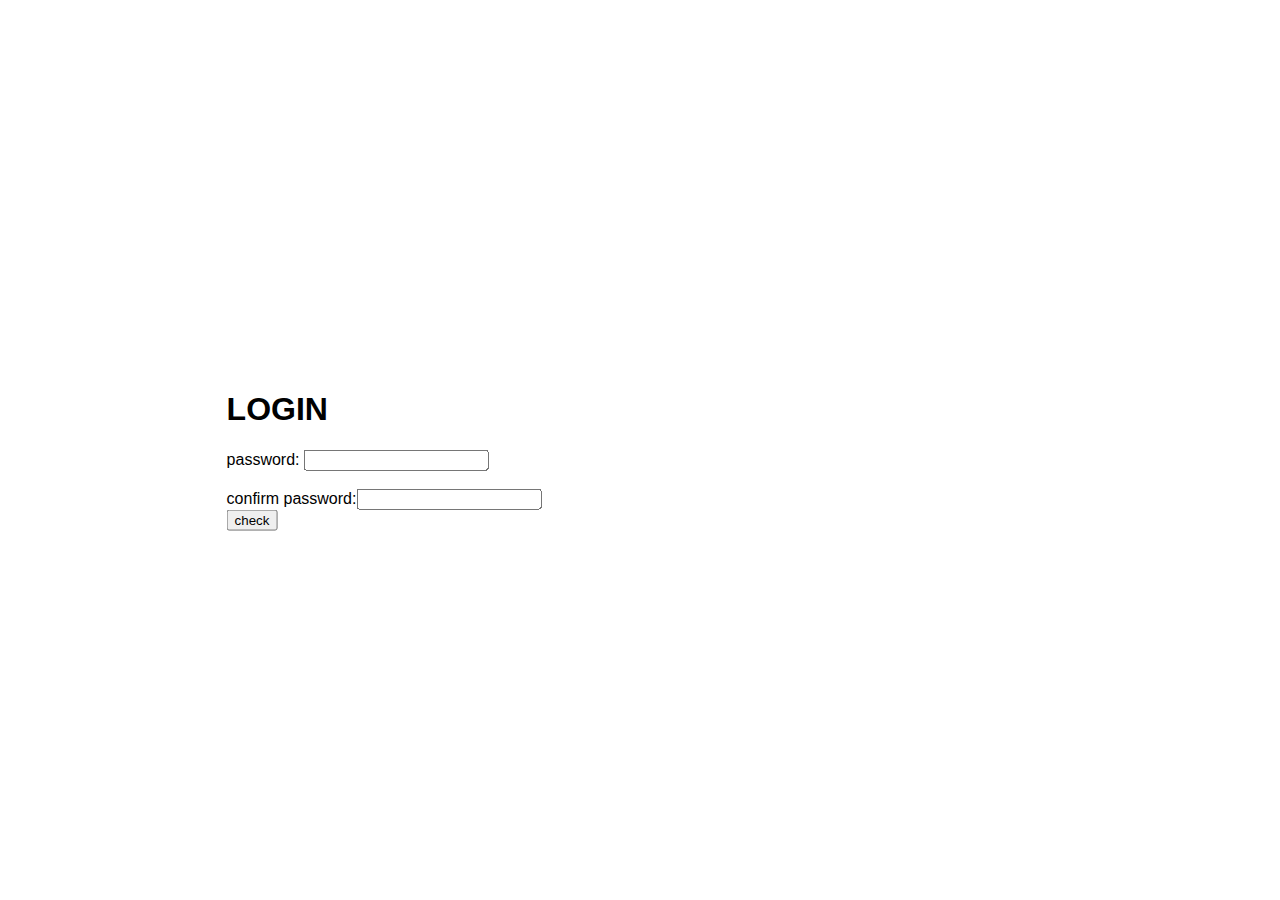
<file: OneDrive/Desktop/project/form - Copy.html>
<!DOCTYPE html>
<html>
    <head>
        <title>this is the forms</title>
        <link rel="stylesheet" href="form.css">
    </head>
    <body>
        <div class="muni">
            <h1>LOGIN</h1>
        <forms name="myform"  method="post"onsubmit="validpassword()" action="muni1.html">
            
           password: <input type="password" name="" pass1><br><br>
           confirm password:<input type="password" name="pass2"><br>
           <input type="submit" value="check">
             </forms>
        </div>
    </body>
</html>
</file>
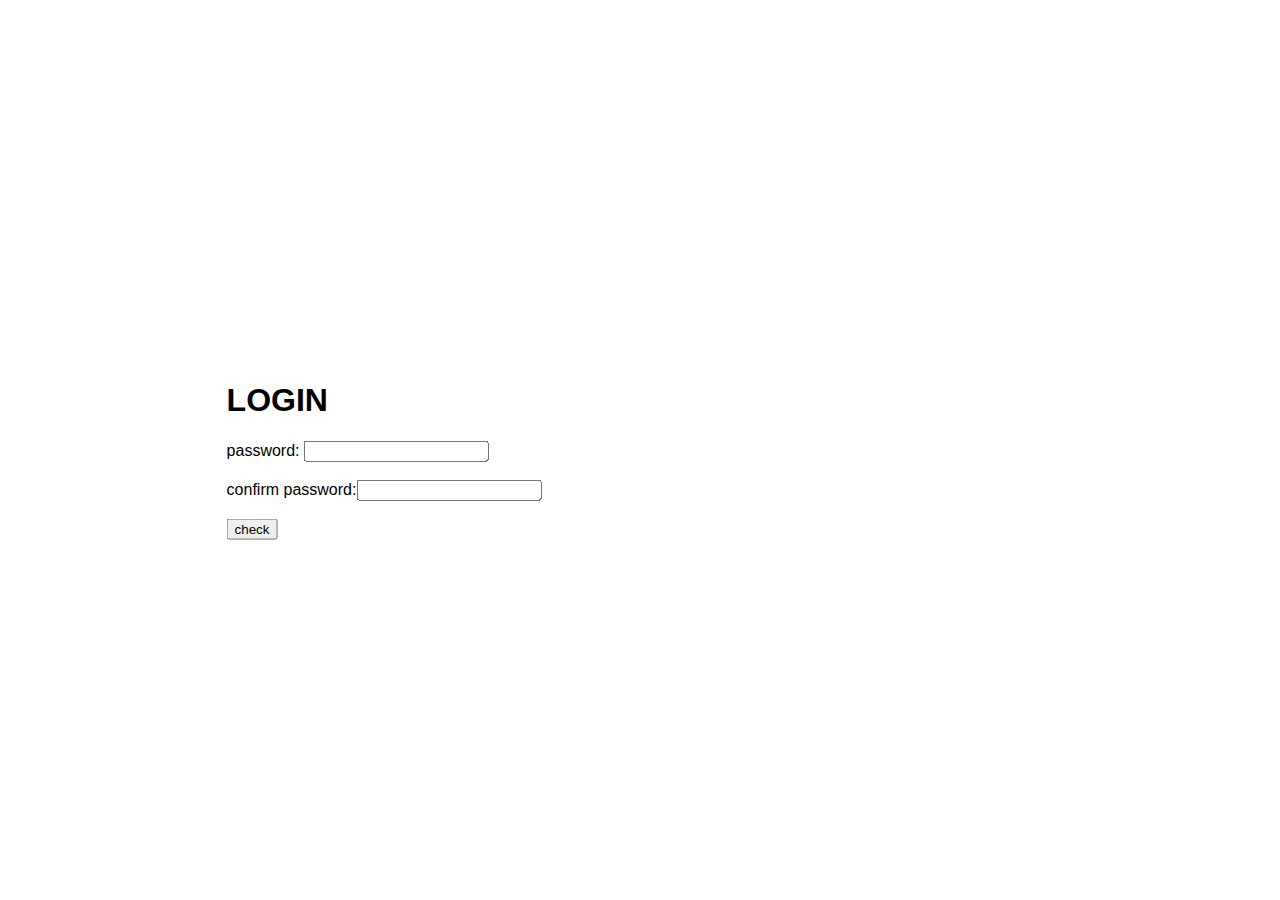
<file: OneDrive/Desktop/project/form.html>
<!DOCTYPE html>
<html>
    <head>
        <title>this is the forms</title>
        <link rel="stylesheet" href="form.css">
    </head>
    <body>
        <div class="muni">
            <h1>LOGIN</h1>
        <forms name="myform"  method="post"onsubmit=" return validpassword()" action="muni1.html">
            
           password: <input type="password" name=" pass1"s><br><br>
           confirm password:<input type="password" name="pass2"><br><br>
           <input type="submit" value="check"> 
             </forms>
             <script>
                function validpassword(){
                    var password=document.myform.pass1.value;
                    var cpassword=document.myform.pass2.value;
                    if(password.length<6){
                        alert("password must contain 6 characters");
                        return false
                    }
                }
             </script>
        </div>
    </body>
</html>
</file>
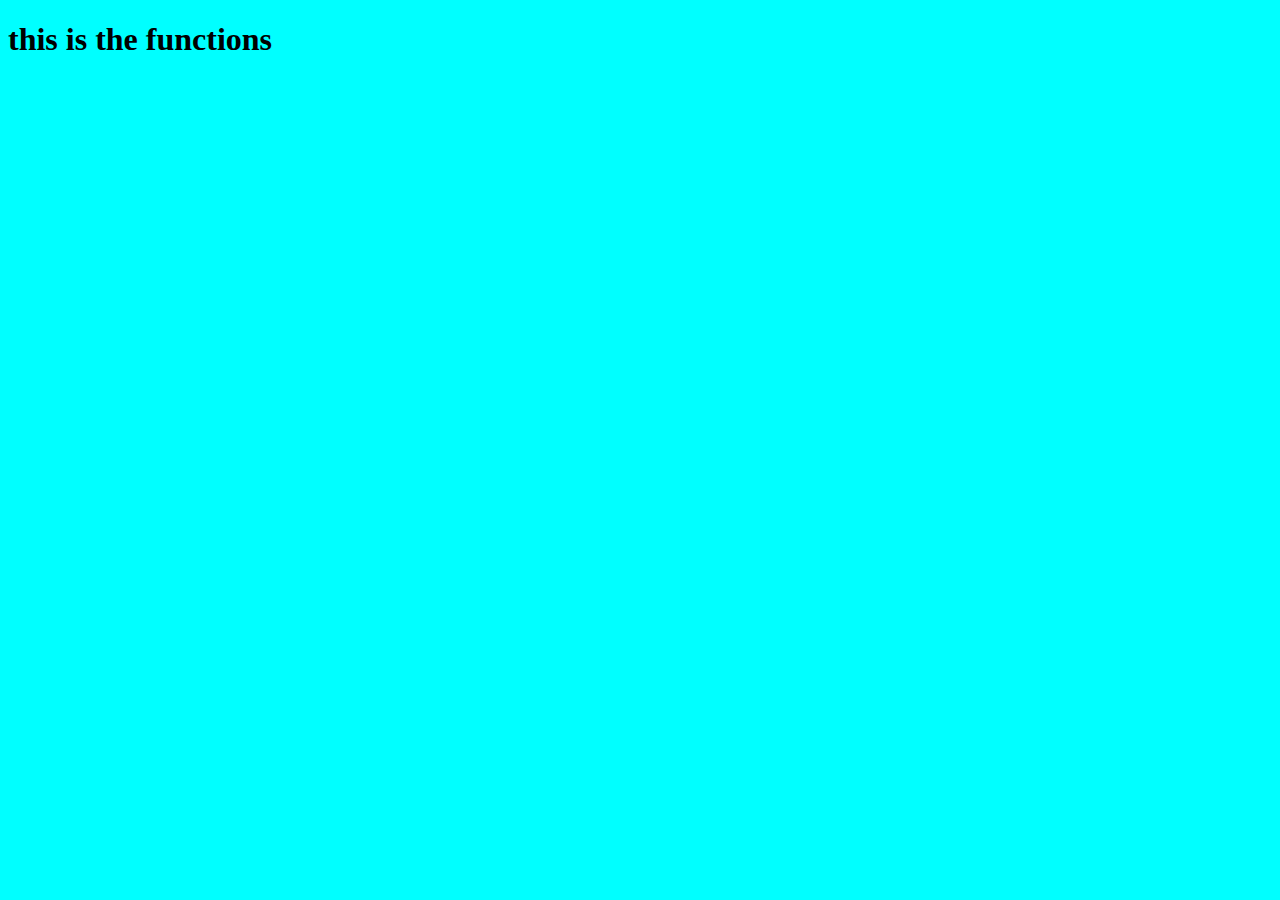
<file: OneDrive/Desktop/project/functions.html>
<!DOCTYPE html>
<html>
    <head>
        <title>functions in java script</title>

    </head>
    <body bgcolor ="aqua">
          <h1>this is the functions</h1>
    </body>
    <script>
          var emp=new object();
          emp.id=22;
          emp.name="chandra"
       // document.write(stu1.name +" "+stu1.rno);
    </script>
     <script>
        document.write(multiply(5))

    </script>

</html>
</file>
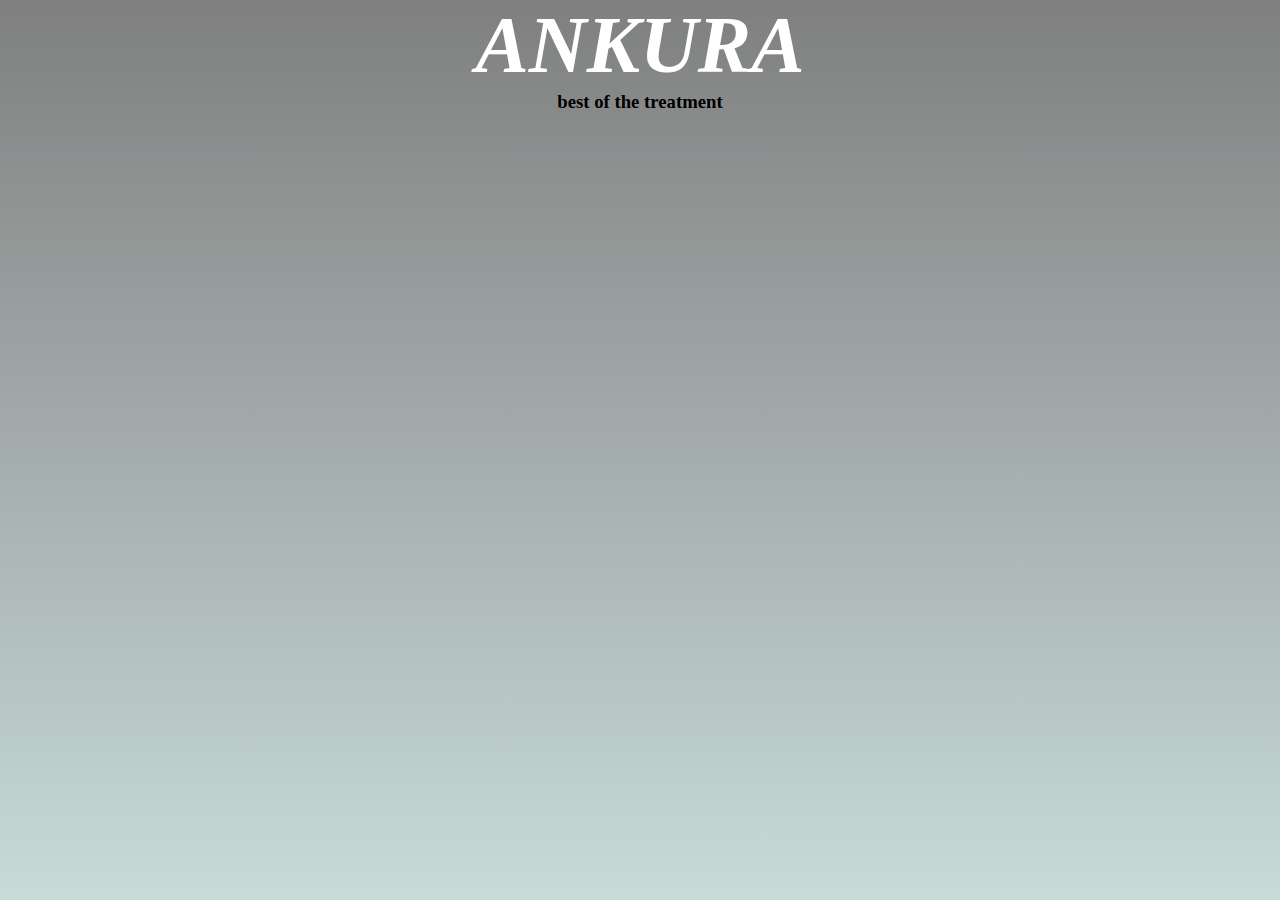
<file: OneDrive/Desktop/project/hospital.html>
<!DOCTYPE html>
<html>
    <title>this is hospital</title>
    <link rel="stylesheet" href="hospital.css">
    
    <body>
        <section id="hotel">
            <div class="muni">
        <h1>ANKURA</h1>
        <H3>best of the treatment</H3>
        </div>
    </section>
    </body>
</html>
</file>
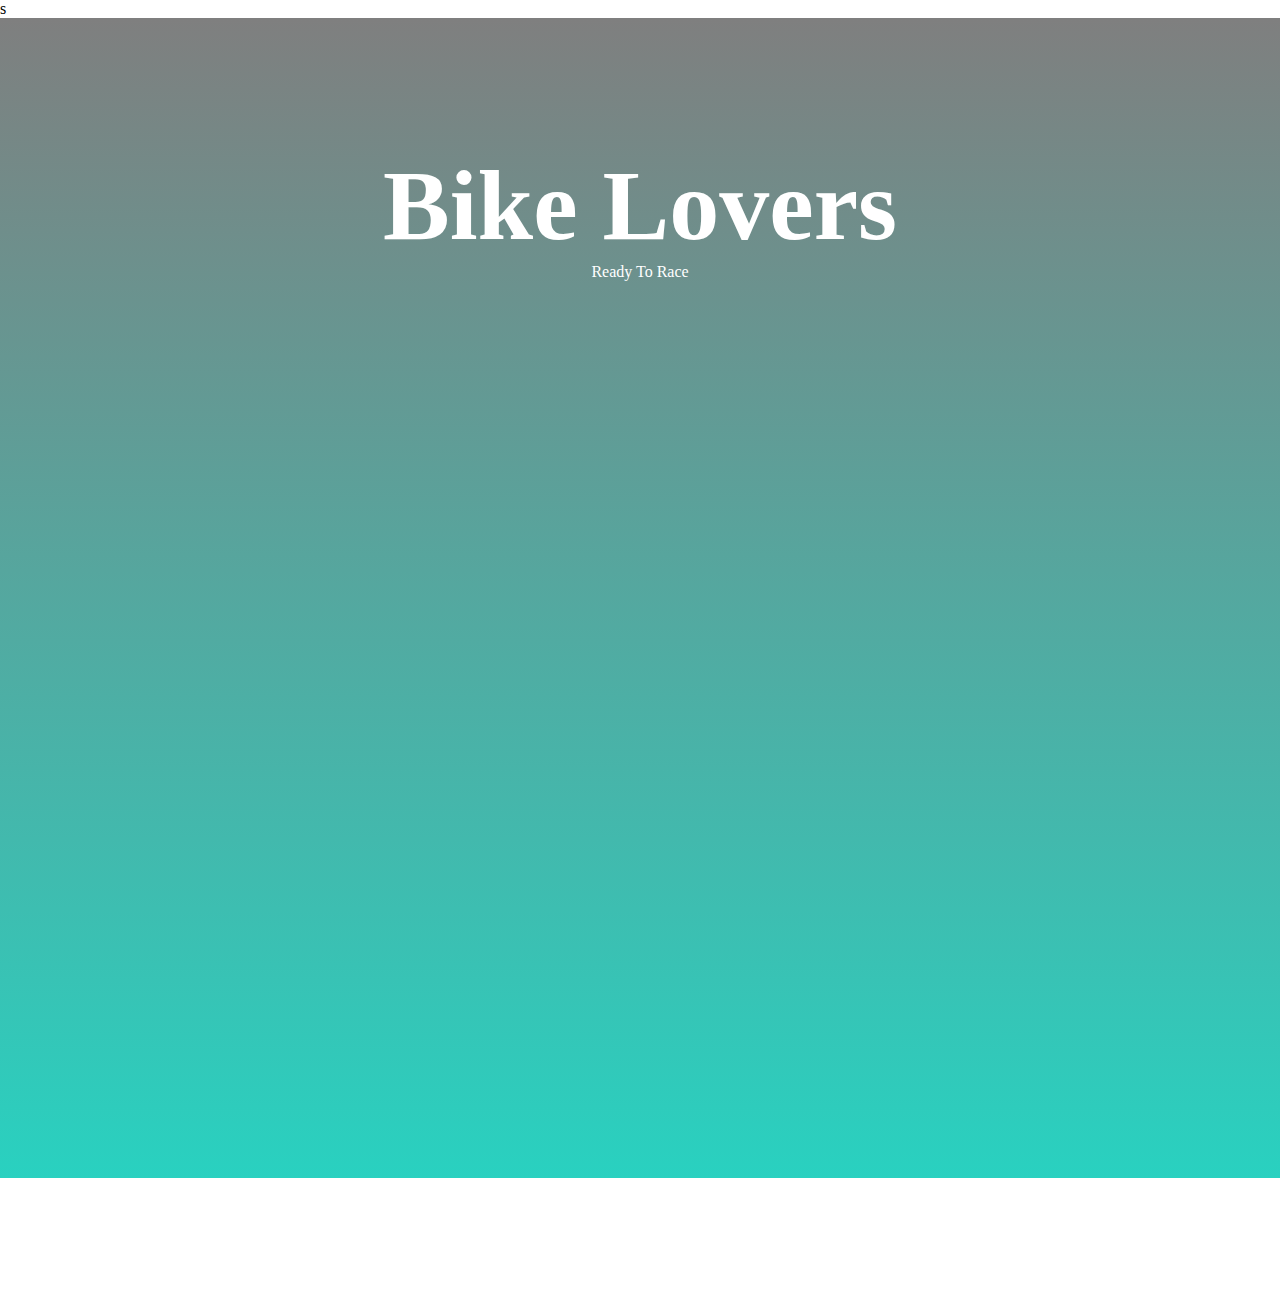
<file: OneDrive/Desktop/project/muni.html>
<!DOCTYPE html>
<html>
    <head>s
        <tittle></tittle>
        <link rel="stylesheet" href="chandra.css"></head>
    <body>
        <div class="banner">
           <h1> Bike Lovers</h1>
            <p>Ready To Race</p>
        
         </div>
         <div class="banner-btn">
            <a href="#"><span></span> OUT </a>
            <a href="#"><span></span> MORE </a>
         </div>
       
               
        
            </nav>
          </div>
             </body>
    </head>
</html>
</file>
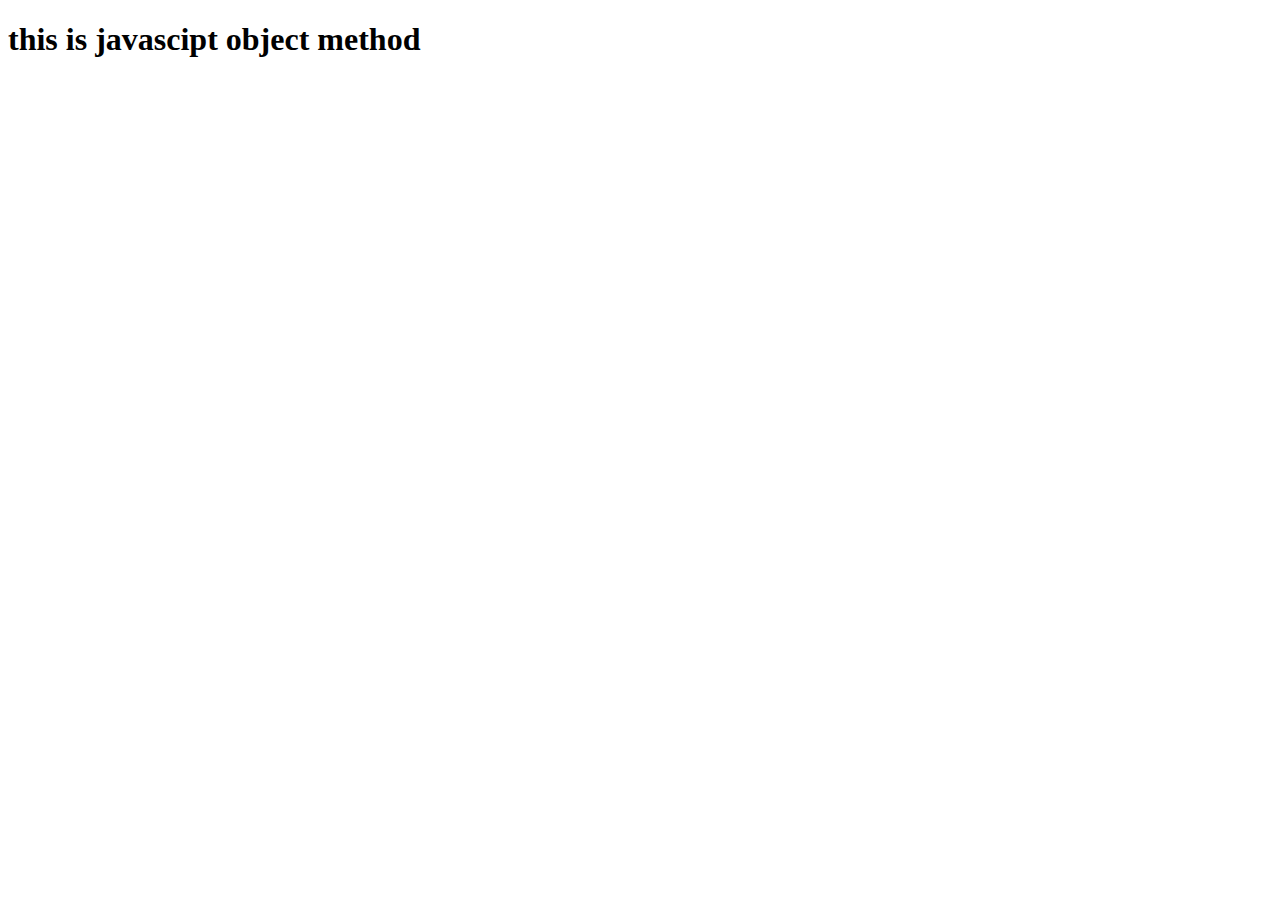
<file: OneDrive/Desktop/project/raju.html>
<!DOCTYPE html>
<html>
    <head>
        <title></title>
    </head>
    <body bg="aqua">
        <centre>
        <h1>this is javascipt object method</h1>
        <script>
            var name=new array("raju","chandra","muni");
            for(i=0; i<name.length; i++){
                document.write(name[i] + "</br>")
            }
    
        </script>
        </centre>
    </body>
</html>
</file>
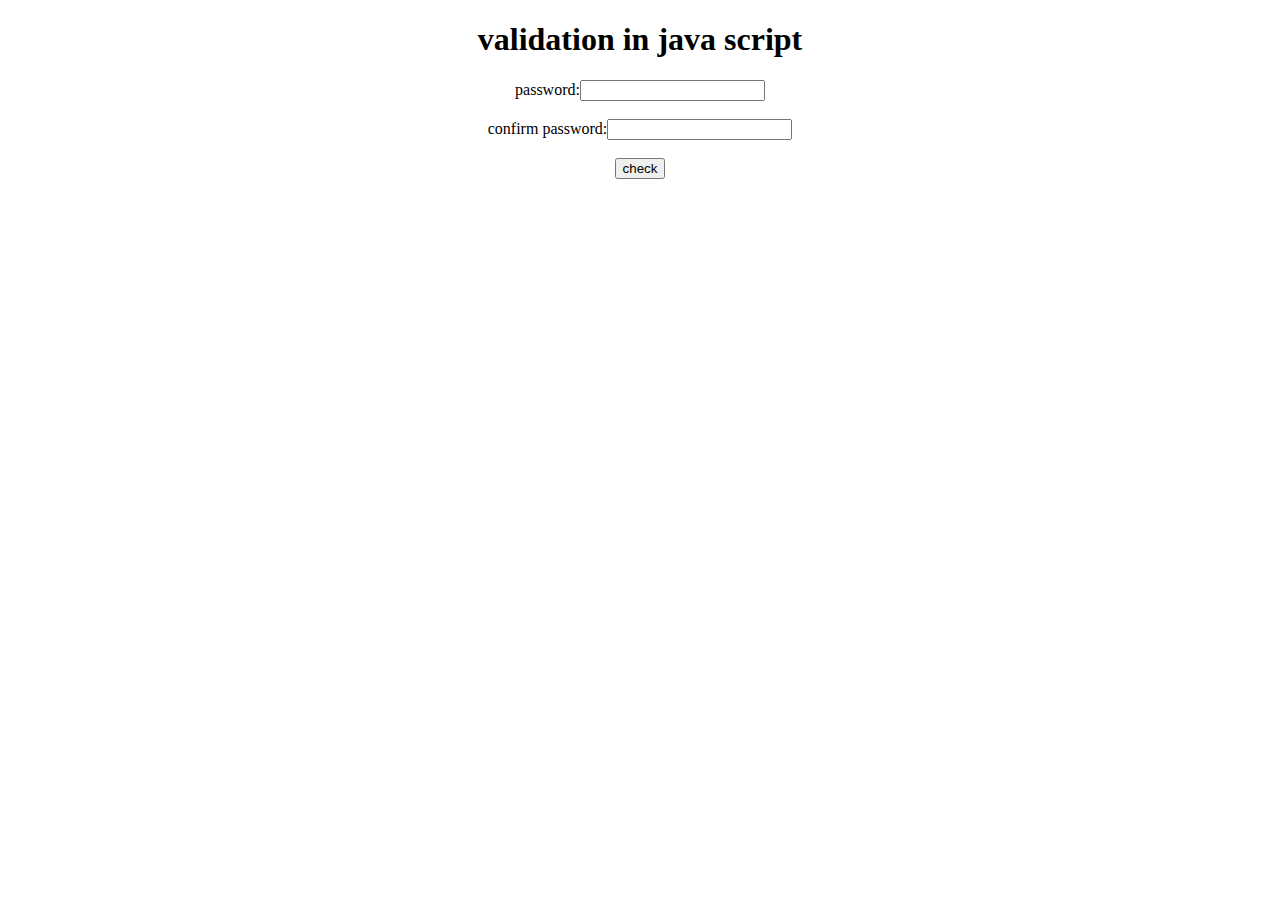
<file: OneDrive/Desktop/project/venu.html>
<!DOCTYPE html>
<html>
    <head>
        <title>validation in javascript</title>
        <style>
            
        </style>
    </head>
    <body>
        <center>
           <h1> validation in java script</h1>
           <form name="my form"  method="post" onsubmit=" return validpassword()" action="muni.html">
               password:<input type="password" name="pass1"><br><br>
               confirm password:<input type="password" name="pass2"><BR><br>
                <input type="submit" value="check">

           </form>
           <script>
               function validpassword(){
                   var password =document.myform.pass1.value;
                   var cpassword =document.myform.pass2.value;
               if("password.length<6"){
                   alert("password must contains 6 characters");
                   return false
               }
               if("password==cpassword"){
                   return true
               }else{
                   alert("password and cpassword must be same");
                   return false
               }
               }
           </script>
        </center>
    </body>
</html>
</file>
<file: OneDrive/Desktop/project/form.css>
body{
    margin: 0%;
    padding: 0%;
    font-family: 'Segoe UI', Tahoma, Geneva, Verdana, sans-serif;
    background: linear-gradient(rgb(219, 240, 219));
    height: 100%;
}
.muni{
    position: absolute;
    top: 50%;
    left: 30%;
    transform: translate(-50%,-50%);

    background: white;

}
</file>
<file: OneDrive/Desktop/project/hospital.css>
*{
    margin: 0;
    padding: 0;
}
#hotel{
    background:linear-gradient(rgba(0,0,0,0.5),#c8dbd9), url(https://i.pinimg.com/originals/17/bd/af/17bdafcd739a263a6add4a2252aec010.jpg);
    background-size: cover;
    background-position: center;
    width: 100%;
    height: 100vh;
}
.muni{
    margin:0;
    text-align: center;
    text-decoration: none;
    }
 .muni h1{
        text-align: center; 
        text-decoration: none;
         font-size: 80px;
         font-style: italic;
         color: white;
</file>
<file: OneDrive/Desktop/project/chandra.css>
*{
                margin: 0;
                padding: 0;
                  font-family:'poppins' sans-serif ;
            }
            .banner{
                background:linear-gradient(rgba(0,0,0,0.5),#29d1c0), url(https://i.pinimg.com/originals/17/bd/af/17bdafcd739a263a6add4a2252aec010.jpg);
                background-size: cover;
                background-position:center ;
               height: 100vh;
               text-align: center;
               text-decoration: none;
               color: white;
               padding: 130px;
            }
            .banner h1{
                font-size: 100px;
                font-family: 'kaushan script','cursive';

            }
            .banner h1 p{
                font-size:120px;
                font-family: Impact, Haettenschweiler, 'Arial Narrow Bold', sans-serif;
            }
            .banner-btn{
                margin: 70px auto 0;

            }
                .banner-btn a{
                width: 120px;
                text-decoration: none;
                display: inline-block;
                margin: 0 1opx;
                padding: 12px 0;
                color: white;                   
                border:0.5px solid white  ;
                position: relative;
                z-index: 1;
                position: ;
                } 
                .banner-btn a span{
                    width: 50%;
                    height: 100%;
                    position: absolute;
                    top: 0;
                    left: 0;
                    background: white;
                    z-index: -1;
                    transition: 0.5;

                }
                .banner-btn a span
                {
                    
                }


            
             .navbar{
             
                width: 200px;
                height: 100vh;
                position: fixed;
                right: 0;
                top: 0;
                background: #009688;
                z-index: 1;

            }
            .navbar ul{

                list-style: none;
                margin: 50px 50px;
                
            }
            .navbar ul a{
            text-decoration: none;
            color: white;
        }
        .menu{
            width: 50px;
            height: 50px;
            background: #009688;
            text-align: center;
            position: fixed;
            right: 30px;
            top: 20px;
            z-index: 3;
            cursor: pointer;
        }
</file>
